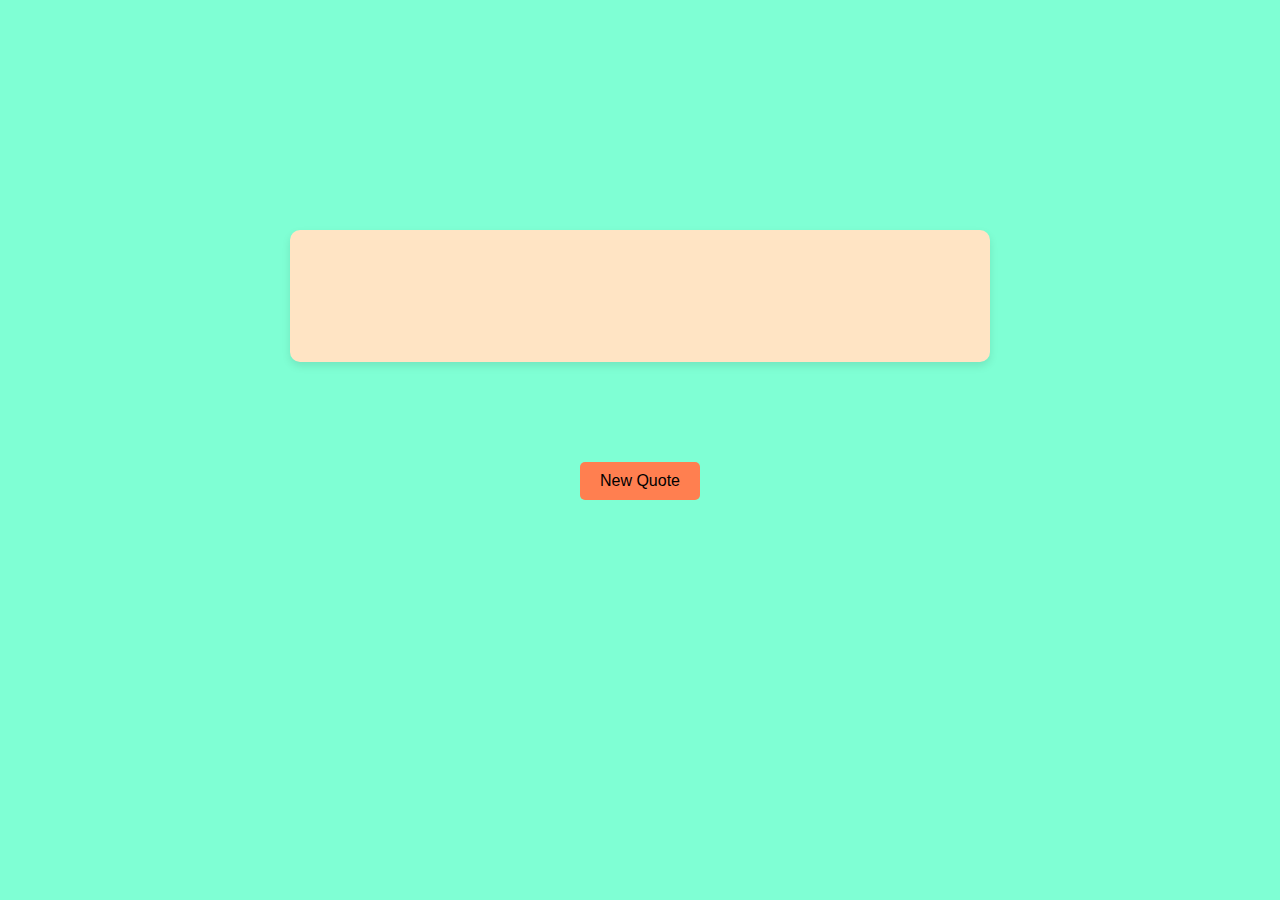
<file: index.html>
<!DOCTYPE html>
<html lang="en">
<head>
    <meta charset="UTF-8">
    <meta name="viewport" content="width=device-width, initial-scale=1.0">
    <title>Random Joke Generator</title>
    <link rel="stylesheet" href="style.css">
</head>
<body>
    <div class="container">
        <div class="quote-box">
            <p id="quote-text"></p>
            <p id="quote-answer"></p>
        </div>
    </div>

    <button id="new-quote-btn">New Quote</button>

    <script src="script.js"></script>

</body>
</html>
</file>
<file: style.css>
CSS

html, body {
    font-family: sans-serif;
    display: flex;
    flex-direction: column;
    justify-content: center;
    align-items: center;
    background-color: aquamarine;
    margin: 0;
    padding-bottom: 50px;
    margin-top: 50px;
}

.container {
    text-align: center;
    padding: 50px;
    width: 80%;
    max-width: 600px;
    background-color:bisque;
    border-radius: 10px;
    box-shadow: 0 4px 8px rgba(0, 0, 0, 0.1);
    margin-top: 20vh;
    margin-bottom: auto;
}

#new-quote-btn {
    padding: 10px 20px;
    font-size: 1rem;
    color: black;
    background-color:coral;
    border: none;
    border-radius: 5px;
    cursor: pointer;
    transition: background-color 0.3s ease;
    margin-top: 100px;
    margin-bottom: 20px;
}

#quote-text {
    font-size: 2rem;
    font-style: italic;
    margin-bottom: 10px;
    color:black;
}

#quote-answer {
    font-size: 2rem;
    color: black;
    margin-top: 10px;
    display: block;
}
</file>
